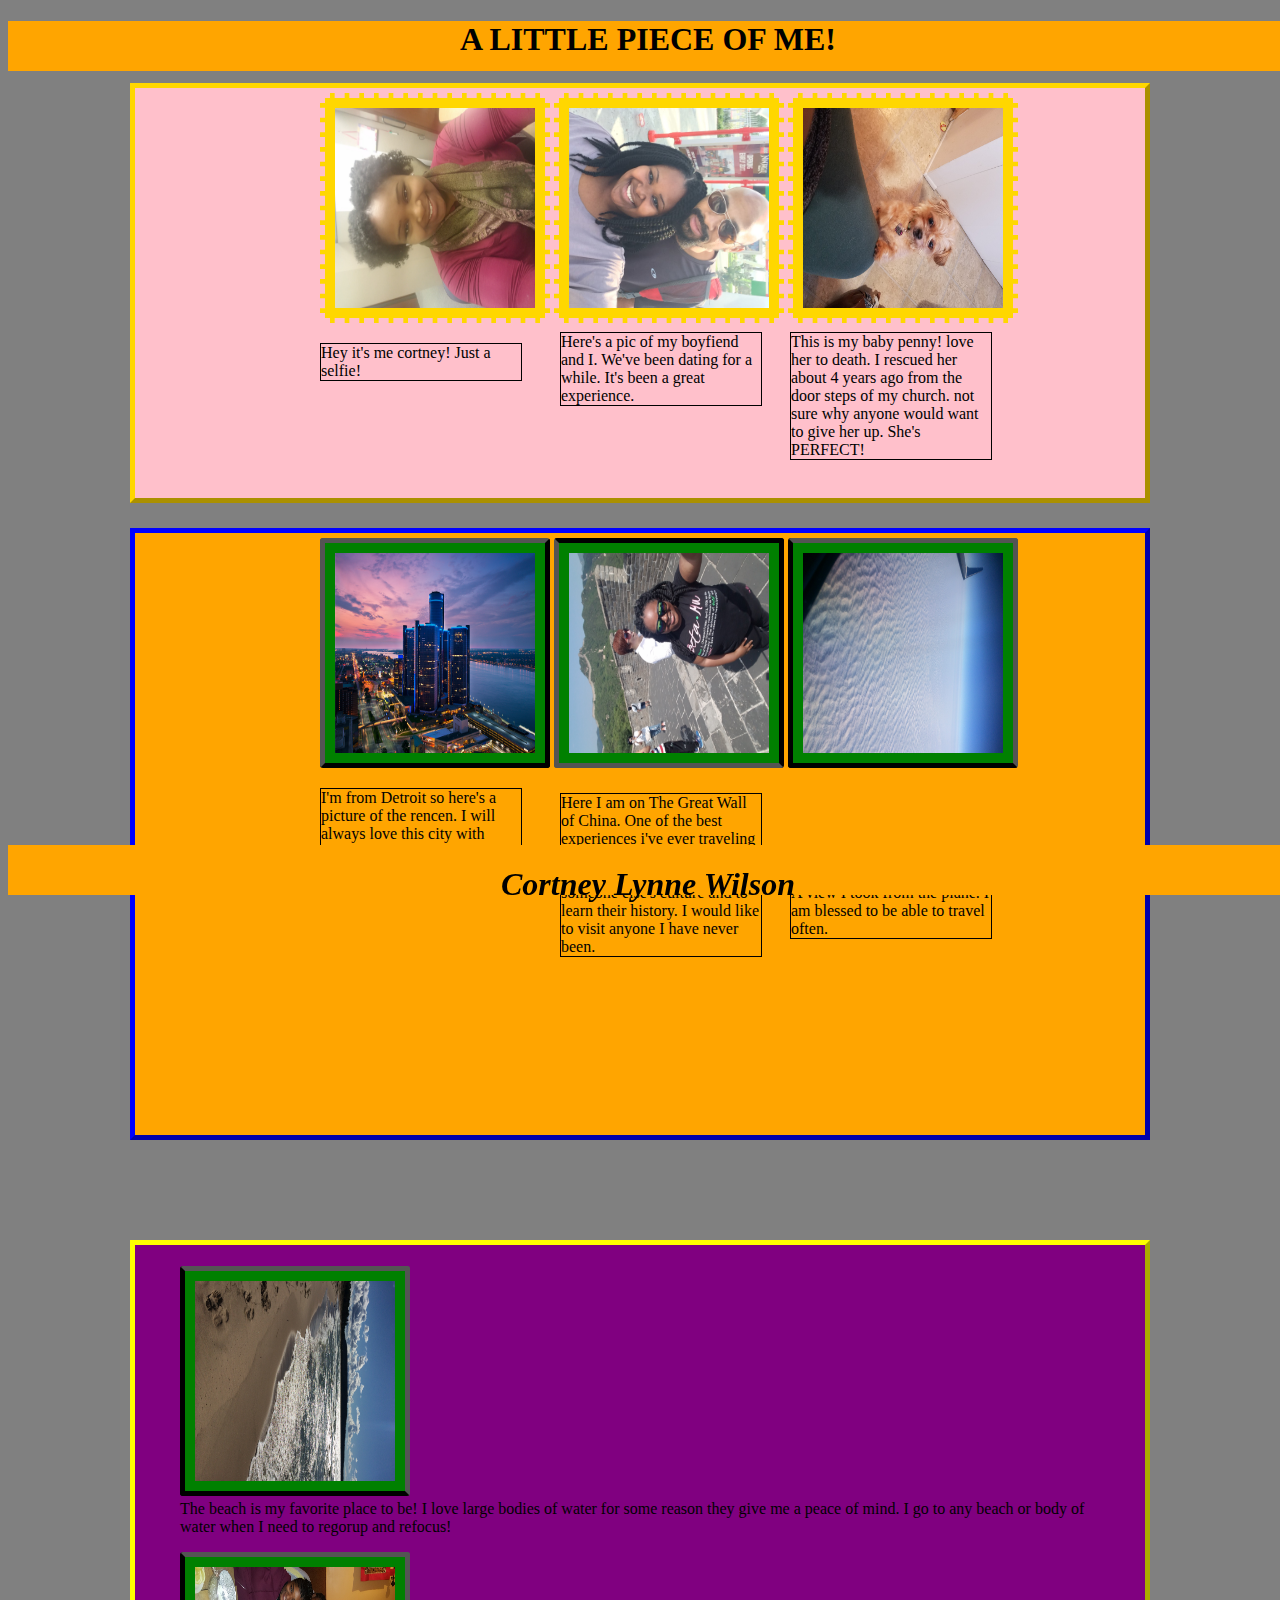
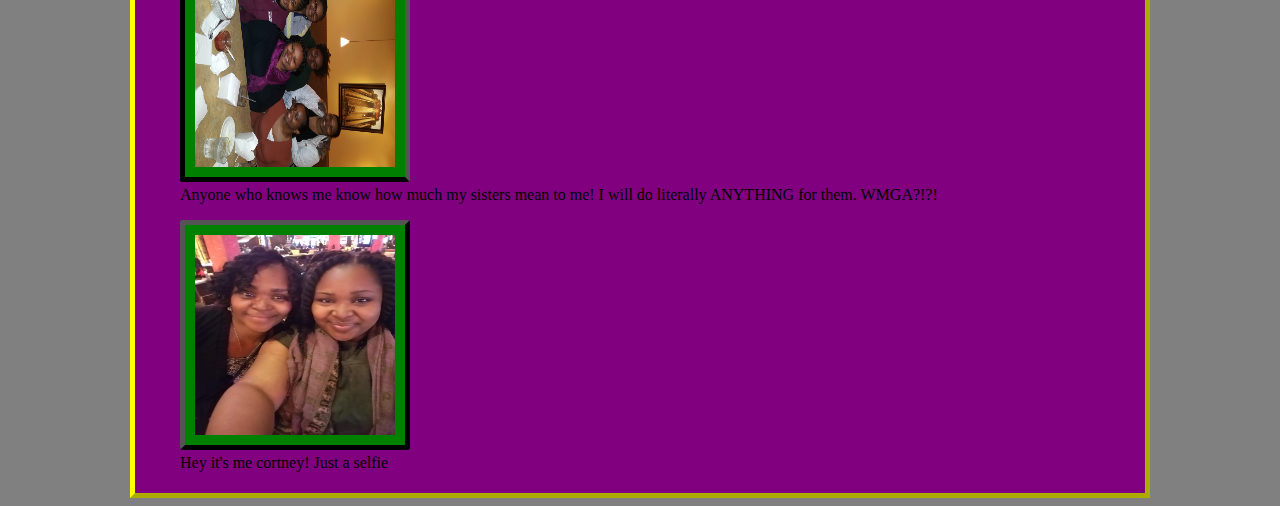
<file: Lab3/index.html>
<!doctype html>
<html>
<head>
		<title> Home</title>
		<link rel="stylesheet" type="text/css" href="main.css">
	</head>
  <body>

		<div><h1 id="header">A LITTLE PIECE OF ME!</h1></div>


    <div id="one" class="center">
			<img src="images/selfie.jpg" alt="Selfie" style="width:200px; height:200px;" class="rotate270">
			<img src="images/cj.jpg" alt="cj" style="width:200px; height:200px;" class="rotate90">
			<img src="images/penny.jpg" alt="beach" style="width:200px; height:200px;" class="rotate90">

			<p id="p1"> Hey it's me cortney! Just a selfie!</p>
			<p id="p2"> Here's a pic of my boyfiend and I. We've been dating for a while. It's been a great experience.</p>
			<p id="p3"> This is my baby penny! love her to death. I rescued her about 4 years ago from the door steps of my church.
				not sure why anyone would want to give her up. She's PERFECT!</p>
		</div>

		<div id="two" class="center2">

				<img src="images/rencen.jpg" alt="rencen" style="width:200px; height:200px;">
				<img src="images/great_wall.jpg" alt="Great Wall" style="width:200px; height:200px;" class="rotate270">
				<img src="images/plane_views.jpg" alt="Plane" style="width:200px; height:200px;" class="rotate90">

				<p id="p4"> I'm from Detroit so here's a picture of the rencen. I will always love this city
				with everything in me!</p>
				<p id="p5"> Here I am on The Great Wall of China. One of the best experiences i've ever
					traveling the world is very important to me. I love to be immersed in someone else's culture
					and to learn their history. I would like to visit anyone I have never been.
				</p>
				<p id="p6"> A view I took from the plane. I am blessed to be able to travel often.</p>

		</div>
    <div id="three" class="center3">
			<figure>
			<img src="images/beach.jpg" alt="beach" style="width:200px; height:200px;" class="rotate90">
			<figcaption>The beach is my favorite place to be! I love large bodies of water
			for some reason they give me a peace of mind. I go to any beach or body of water
		when I need to regorup and refocus!</figcaption>
		</figure>

		<figure>
		<img src="images/sisters.jpg" alt="sisters" style="width:200px; height:200px;" class="rotate90">
		<figcaption>Anyone who knows me know how much my sisters mean to me! I will do literally
		ANYTHING for them. WMGA?!?!</figcaption>
	</figure>

	<figure>
	<img src="images/me_mama.jpg" alt="mama" style="width:200px; height:200px;">
	<figcaption>Hey it's me cortney! Just a selfie</figcaption>
</figure>


		</div>
<footer>
<h1>Cortney Lynne Wilson</h1>
</footer>
  </body>

</html>
</file>
<file: Lab3/main.css>
html{
  background-color: gray;
}
#header{
  width: 100%;
  height: 50px;
  position: fixed;
  background-color: orange;
  z-index: 1;
  text-align: center;
  top:0px;

}

footer{
  width: 100%;
  height: 50px;
  position: fixed;
  background-color: orange;
  z-index: 1;
  text-align: center;
  bottom:5px;
  font-style: italic;
}
.rotate270 {
  transform: rotate(270deg);
  position: relative;

}

.rotate90 {
  transform: rotate(90deg);
}

.center img{
  position: relative;
  left: 180px;
  padding: 10px 10px 10px 10px;
  border: dashed pink 5px;
  background-color: gold;
  border-radius: 3px;

}

.center2 img{
  position: relative;
  left: 180px;
  padding: 10px 10px 10px 10px;
  border: outset black 5px;
  background-color: green;
  border-radius: 3px;

}

.center3 img{
  position: relative;
  padding: 10px 10px 10px 10px;
  border: outset black 5px;
  background-color: green;
  border-radius: 3px;
  display: inline;
}




#p1 {
  position: relative;
  left: 180px;
}

#p2{
  position: relative;
  left: 420px;
  top: -65px;
}

#p3{
  position: relative;
  left: 650px;
  top: -155px;
}

#p4 {
  position: relative;
  left: 180px;

}

#p5{
  position: relative;
  left: 420px;
  top: -85px;
}

#p6{
  position: relative;
  left: 650px;
  top: -175px;
}
.center p{
  border: solid 1px black;
  position: relative;
  width: 200px;
}

.center2 p{
  border: solid 1px black;
  position: relative;
  width: 200px;
}

#one{
  width: 1000px;
  height: 400px;
  margin: auto;
  margin-bottom: 100px;
  border: outset 5px gold;
  background-color: pink;
  padding: 5px 5px 5px 5px;
  position: relative;
  top:75px;

}

#two{
  width: 1000px;
  margin: 100px auto 0 auto;
  border: outset 5px blue;
  background-color: orange;
  padding: 5px 5px 5px 5px;

}

#three{
  width: 1000px;
  margin: 100px auto 0 auto;
  border: outset 5px yellow;
  background-color: purple;
  padding: 5px 5px 5px 5px;
}
</file>
